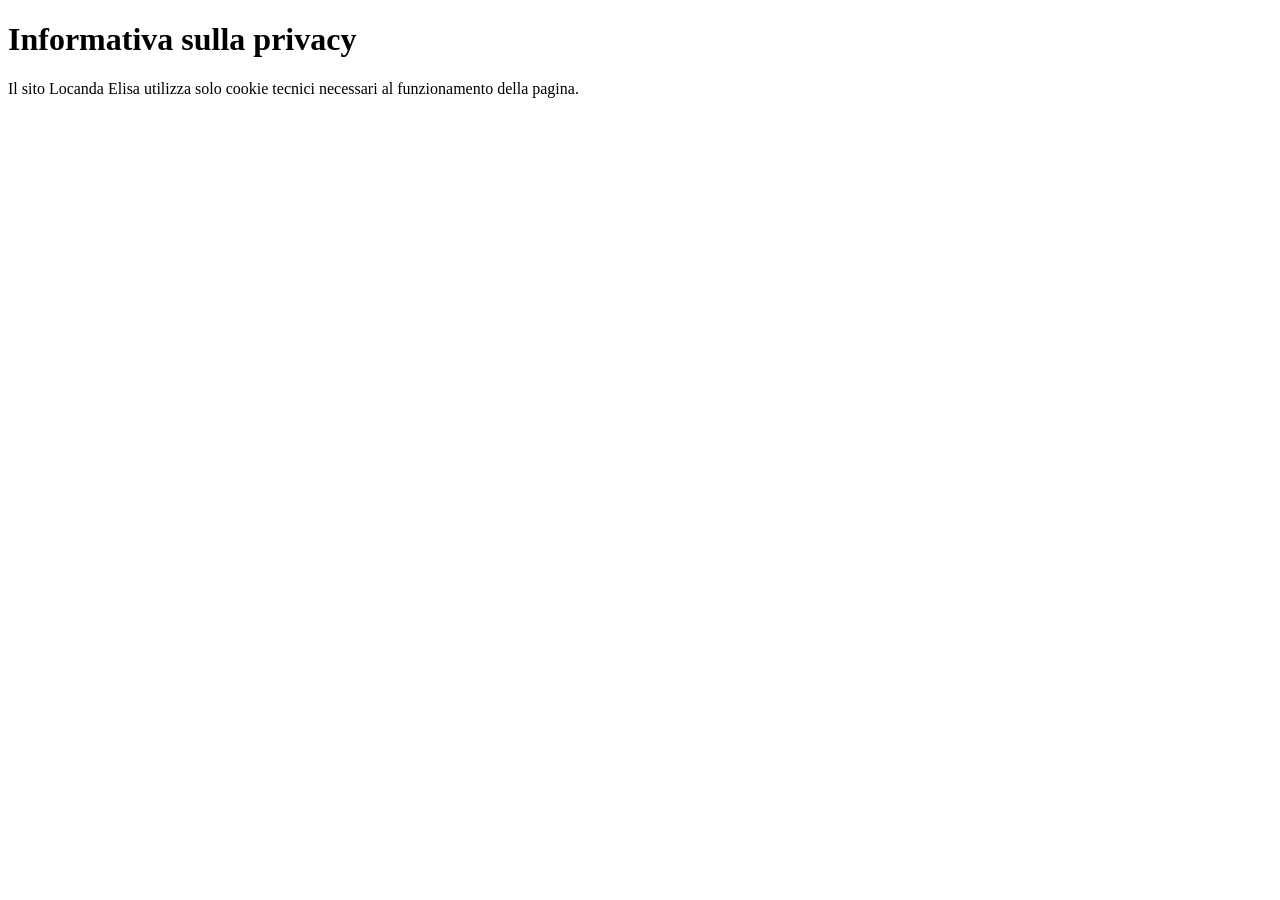
<file: privacy.html>
<!DOCTYPE html>
<html lang="it">
<head>
  <meta charset="UTF-8">
  <title>Informativa sulla privacy</title>
</head>
<body>
  <h1>Informativa sulla privacy</h1>
  <p>Il sito Locanda Elisa utilizza solo cookie tecnici necessari al funzionamento della pagina.</p>
</body>
</html>
</file>
